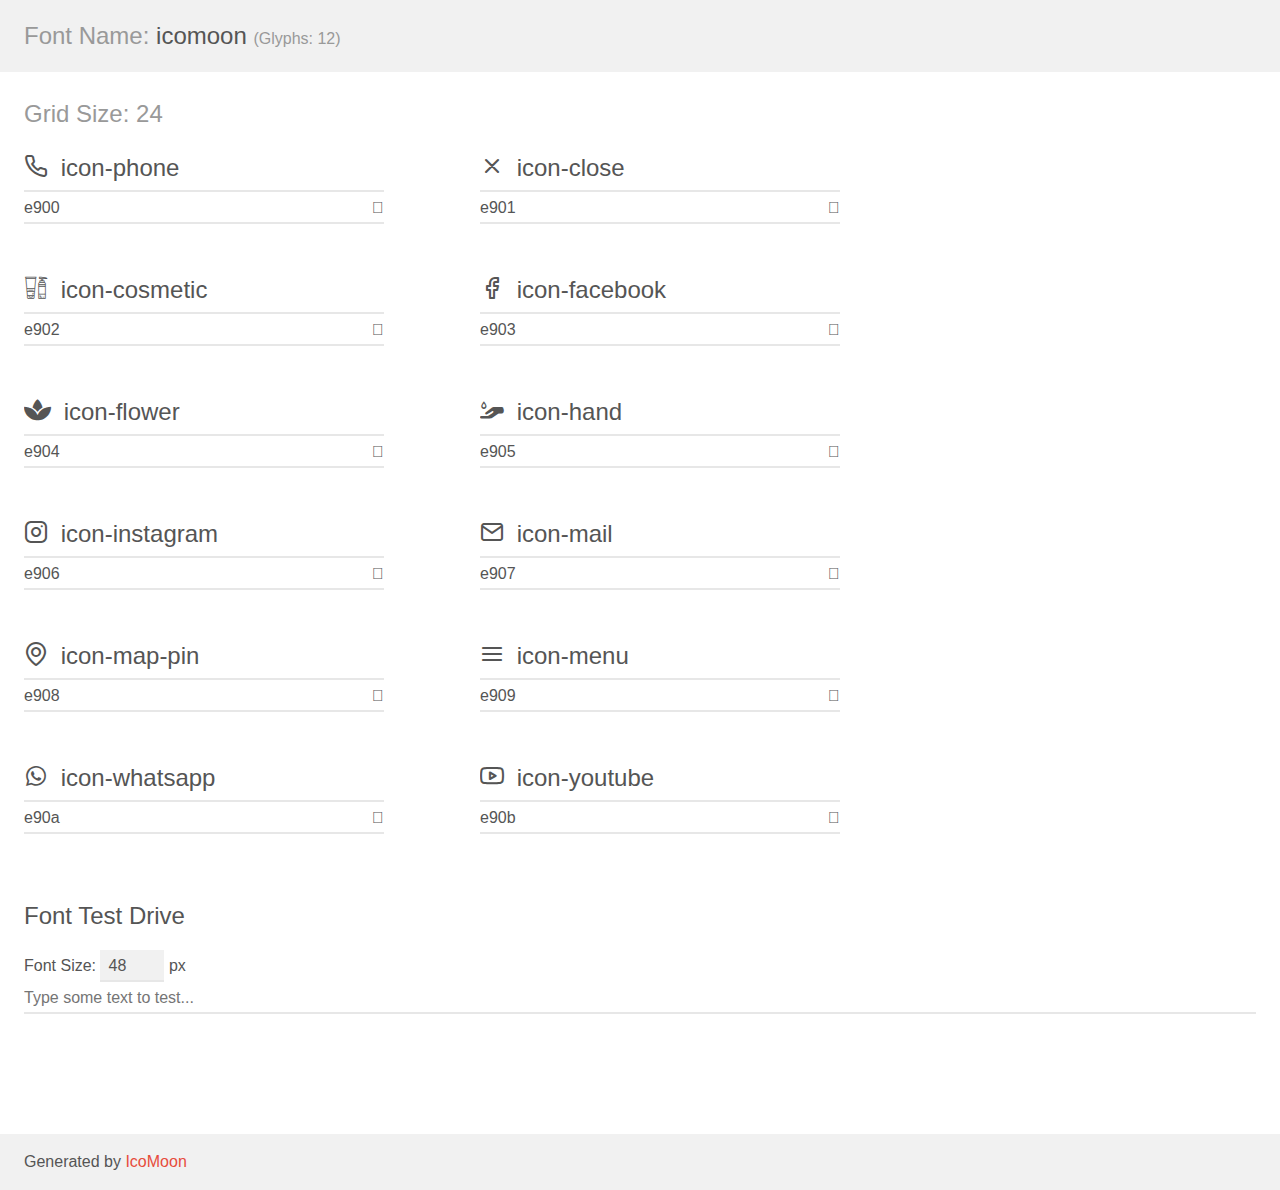
<file: assets/fonts/demo.html>
<!DOCTYPE html>
<html>
  <head>
    <meta charset="utf-8" />
    <title>IcoMoon Demo</title>
    <meta name="description" content="An Icon Font Generated By IcoMoon.io" />
    <meta name="viewport" content="width=device-width, initial-scale=1" />
    <link rel="stylesheet" href="demo-files/demo.css" />
    <link rel="stylesheet" href="style.css" />
  </head>
  <body>
    <div class="bgc1 clearfix">
      <h1 class="mhmm mvm">
        <span class="fgc1">Font Name:</span> icomoon
        <small class="fgc1">(Glyphs:&nbsp;12)</small>
      </h1>
    </div>
    <div class="clearfix mhl ptl">
      <h1 class="mvm mtn fgc1">Grid Size: 24</h1>
      <div class="glyph fs1">
        <div class="clearfix bshadow0 pbs">
          <span class="icon-phone"></span>
          <span class="mls"> icon-phone</span>
        </div>
        <fieldset class="fs0 size1of1 clearfix hidden-false">
          <input type="text" readonly value="e900" class="unit size1of2" />
          <input
            type="text"
            maxlength="1"
            readonly
            value="&#xe900;"
            class="unitRight size1of2 talign-right"
          />
        </fieldset>
        <div class="fs0 bshadow0 clearfix hidden-true">
          <span class="unit pvs fgc1">liga: </span>
          <input type="text" readonly value="" class="liga unitRight" />
        </div>
      </div>
      <div class="glyph fs1">
        <div class="clearfix bshadow0 pbs">
          <span class="icon-close"></span>
          <span class="mls"> icon-close</span>
        </div>
        <fieldset class="fs0 size1of1 clearfix hidden-false">
          <input type="text" readonly value="e901" class="unit size1of2" />
          <input
            type="text"
            maxlength="1"
            readonly
            value="&#xe901;"
            class="unitRight size1of2 talign-right"
          />
        </fieldset>
        <div class="fs0 bshadow0 clearfix hidden-true">
          <span class="unit pvs fgc1">liga: </span>
          <input type="text" readonly value="" class="liga unitRight" />
        </div>
      </div>
      <div class="glyph fs1">
        <div class="clearfix bshadow0 pbs">
          <span class="icon-cosmetic"></span>
          <span class="mls"> icon-cosmetic</span>
        </div>
        <fieldset class="fs0 size1of1 clearfix hidden-false">
          <input type="text" readonly value="e902" class="unit size1of2" />
          <input
            type="text"
            maxlength="1"
            readonly
            value="&#xe902;"
            class="unitRight size1of2 talign-right"
          />
        </fieldset>
        <div class="fs0 bshadow0 clearfix hidden-true">
          <span class="unit pvs fgc1">liga: </span>
          <input type="text" readonly value="" class="liga unitRight" />
        </div>
      </div>
      <div class="glyph fs1">
        <div class="clearfix bshadow0 pbs">
          <span class="icon-facebook"></span>
          <span class="mls"> icon-facebook</span>
        </div>
        <fieldset class="fs0 size1of1 clearfix hidden-false">
          <input type="text" readonly value="e903" class="unit size1of2" />
          <input
            type="text"
            maxlength="1"
            readonly
            value="&#xe903;"
            class="unitRight size1of2 talign-right"
          />
        </fieldset>
        <div class="fs0 bshadow0 clearfix hidden-true">
          <span class="unit pvs fgc1">liga: </span>
          <input type="text" readonly value="" class="liga unitRight" />
        </div>
      </div>
      <div class="glyph fs1">
        <div class="clearfix bshadow0 pbs">
          <span class="icon-flower"></span>
          <span class="mls"> icon-flower</span>
        </div>
        <fieldset class="fs0 size1of1 clearfix hidden-false">
          <input type="text" readonly value="e904" class="unit size1of2" />
          <input
            type="text"
            maxlength="1"
            readonly
            value="&#xe904;"
            class="unitRight size1of2 talign-right"
          />
        </fieldset>
        <div class="fs0 bshadow0 clearfix hidden-true">
          <span class="unit pvs fgc1">liga: </span>
          <input type="text" readonly value="" class="liga unitRight" />
        </div>
      </div>
      <div class="glyph fs1">
        <div class="clearfix bshadow0 pbs">
          <span class="icon-hand"></span>
          <span class="mls"> icon-hand</span>
        </div>
        <fieldset class="fs0 size1of1 clearfix hidden-false">
          <input type="text" readonly value="e905" class="unit size1of2" />
          <input
            type="text"
            maxlength="1"
            readonly
            value="&#xe905;"
            class="unitRight size1of2 talign-right"
          />
        </fieldset>
        <div class="fs0 bshadow0 clearfix hidden-true">
          <span class="unit pvs fgc1">liga: </span>
          <input type="text" readonly value="" class="liga unitRight" />
        </div>
      </div>
      <div class="glyph fs1">
        <div class="clearfix bshadow0 pbs">
          <span class="icon-instagram"></span>
          <span class="mls"> icon-instagram</span>
        </div>
        <fieldset class="fs0 size1of1 clearfix hidden-false">
          <input type="text" readonly value="e906" class="unit size1of2" />
          <input
            type="text"
            maxlength="1"
            readonly
            value="&#xe906;"
            class="unitRight size1of2 talign-right"
          />
        </fieldset>
        <div class="fs0 bshadow0 clearfix hidden-true">
          <span class="unit pvs fgc1">liga: </span>
          <input type="text" readonly value="" class="liga unitRight" />
        </div>
      </div>
      <div class="glyph fs1">
        <div class="clearfix bshadow0 pbs">
          <span class="icon-mail"></span>
          <span class="mls"> icon-mail</span>
        </div>
        <fieldset class="fs0 size1of1 clearfix hidden-false">
          <input type="text" readonly value="e907" class="unit size1of2" />
          <input
            type="text"
            maxlength="1"
            readonly
            value="&#xe907;"
            class="unitRight size1of2 talign-right"
          />
        </fieldset>
        <div class="fs0 bshadow0 clearfix hidden-true">
          <span class="unit pvs fgc1">liga: </span>
          <input type="text" readonly value="" class="liga unitRight" />
        </div>
      </div>
      <div class="glyph fs1">
        <div class="clearfix bshadow0 pbs">
          <span class="icon-map-pin"></span>
          <span class="mls"> icon-map-pin</span>
        </div>
        <fieldset class="fs0 size1of1 clearfix hidden-false">
          <input type="text" readonly value="e908" class="unit size1of2" />
          <input
            type="text"
            maxlength="1"
            readonly
            value="&#xe908;"
            class="unitRight size1of2 talign-right"
          />
        </fieldset>
        <div class="fs0 bshadow0 clearfix hidden-true">
          <span class="unit pvs fgc1">liga: </span>
          <input type="text" readonly value="" class="liga unitRight" />
        </div>
      </div>
      <div class="glyph fs1">
        <div class="clearfix bshadow0 pbs">
          <span class="icon-menu"></span>
          <span class="mls"> icon-menu</span>
        </div>
        <fieldset class="fs0 size1of1 clearfix hidden-false">
          <input type="text" readonly value="e909" class="unit size1of2" />
          <input
            type="text"
            maxlength="1"
            readonly
            value="&#xe909;"
            class="unitRight size1of2 talign-right"
          />
        </fieldset>
        <div class="fs0 bshadow0 clearfix hidden-true">
          <span class="unit pvs fgc1">liga: </span>
          <input type="text" readonly value="" class="liga unitRight" />
        </div>
      </div>
      <div class="glyph fs1">
        <div class="clearfix bshadow0 pbs">
          <span class="icon-whatsapp"></span>
          <span class="mls"> icon-whatsapp</span>
        </div>
        <fieldset class="fs0 size1of1 clearfix hidden-false">
          <input type="text" readonly value="e90a" class="unit size1of2" />
          <input
            type="text"
            maxlength="1"
            readonly
            value="&#xe90a;"
            class="unitRight size1of2 talign-right"
          />
        </fieldset>
        <div class="fs0 bshadow0 clearfix hidden-true">
          <span class="unit pvs fgc1">liga: </span>
          <input type="text" readonly value="" class="liga unitRight" />
        </div>
      </div>
      <div class="glyph fs1">
        <div class="clearfix bshadow0 pbs">
          <span class="icon-youtube"></span>
          <span class="mls"> icon-youtube</span>
        </div>
        <fieldset class="fs0 size1of1 clearfix hidden-false">
          <input type="text" readonly value="e90b" class="unit size1of2" />
          <input
            type="text"
            maxlength="1"
            readonly
            value="&#xe90b;"
            class="unitRight size1of2 talign-right"
          />
        </fieldset>
        <div class="fs0 bshadow0 clearfix hidden-true">
          <span class="unit pvs fgc1">liga: </span>
          <input type="text" readonly value="" class="liga unitRight" />
        </div>
      </div>
    </div>

    <!--[if gt IE 8]><!-->
    <div class="mhl clearfix mbl">
      <h1>Font Test Drive</h1>
      <label>
        Font Size:
        <input
          id="fontSize"
          type="number"
          class="textbox0 mbm"
          min="8"
          value="48"
        />
        px
      </label>
      <input
        id="testText"
        type="text"
        class="phl size1of1 mvl"
        placeholder="Type some text to test..."
        value=""
      />
      <div id="testDrive" class="icon-" style="font-family: icomoon">
        &nbsp;
      </div>
    </div>
    <!--<![endif]-->
    <div class="bgc1 clearfix">
      <p class="mhl">
        Generated by <a href="https://icomoon.io/app">IcoMoon</a>
      </p>
    </div>

    <script src="demo-files/demo.js"></script>
  </body>
</html>
</file>
<file: assets/fonts/demo-files/demo.css>
body {
  padding: 0;
  margin: 0;
  font-family: sans-serif;
  font-size: 1em;
  line-height: 1.5;
  color: #555;
  background: #fff;
}
h1 {
  font-size: 1.5em;
  font-weight: normal;
}
small {
  font-size: .66666667em;
}
a {
  color: #e74c3c;
  text-decoration: none;
}
a:hover, a:focus {
  box-shadow: 0 1px #e74c3c;
}
.bshadow0, input {
  box-shadow: inset 0 -2px #e7e7e7;
}
input:hover {
  box-shadow: inset 0 -2px #ccc;
}
input, fieldset {
  font-family: sans-serif;
  font-size: 1em;
  margin: 0;
  padding: 0;
  border: 0;
}
input {
  color: inherit;
  line-height: 1.5;
  height: 1.5em;
  padding: .25em 0;
}
input:focus {
  outline: none;
  box-shadow: inset 0 -2px #449fdb;
}
.glyph {
  font-size: 16px;
  width: 15em;
  padding-bottom: 1em;
  margin-right: 4em;
  margin-bottom: 1em;
  float: left;
  overflow: hidden;
}
.liga {
  width: 80%;
  width: calc(100% - 2.5em);
}
.talign-right {
  text-align: right;
}
.talign-center {
  text-align: center;
}
.bgc1 {
  background: #f1f1f1;
}
.fgc1 {
  color: #999;
}
.fgc0 {
  color: #000;
}
p {
  margin-top: 1em;
  margin-bottom: 1em;
}
.mvm {
  margin-top: .75em;
  margin-bottom: .75em;
}
.mtn {
  margin-top: 0;
}
.mtl, .mal {
  margin-top: 1.5em;
}
.mbl, .mal {
  margin-bottom: 1.5em;
}
.mal, .mhl {
  margin-left: 1.5em;
  margin-right: 1.5em;
}
.mhmm {
  margin-left: 1em;
  margin-right: 1em;
}
.mls {
  margin-left: .25em;
}
.ptl {
  padding-top: 1.5em;
}
.pbs, .pvs {
  padding-bottom: .25em;
}
.pvs, .pts {
  padding-top: .25em;
}
.unit {
  float: left;
}
.unitRight {
  float: right;
}
.size1of2 {
  width: 50%;
}
.size1of1 {
  width: 100%;
}
.clearfix:before, .clearfix:after {
  content: " ";
  display: table;
}
.clearfix:after {
  clear: both;
}
.hidden-true {
  display: none;
}
.textbox0 {
  width: 3em;
  background: #f1f1f1;
  padding: .25em .5em;
  line-height: 1.5;
  height: 1.5em;
}
#testDrive {
  display: block;
  padding-top: 24px;
  line-height: 1.5;
}
.fs0 {
  font-size: 16px;
}
.fs1 {
  font-size: 24px;
}
</file>
<file: assets/fonts/style.css>
@font-face {
  font-family: 'icomoon';
  src:  url('fonts/icomoon.eot?r7pp69');
  src:  url('fonts/icomoon.eot?r7pp69#iefix') format('embedded-opentype'),
    url('fonts/icomoon.ttf?r7pp69') format('truetype'),
    url('fonts/icomoon.woff?r7pp69') format('woff'),
    url('fonts/icomoon.svg?r7pp69#icomoon') format('svg');
  font-weight: normal;
  font-style: normal;
  font-display: block;
}

[class^="icon-"], [class*=" icon-"] {
  /* use !important to prevent issues with browser extensions that change fonts */
  font-family: 'icomoon' !important;
  speak: never;
  font-style: normal;
  font-weight: normal;
  font-variant: normal;
  text-transform: none;
  line-height: 1;

  /* Better Font Rendering =========== */
  -webkit-font-smoothing: antialiased;
  -moz-osx-font-smoothing: grayscale;
}

.icon-phone:before {
  content: "\e900";
}
.icon-close:before {
  content: "\e901";
}
.icon-cosmetic:before {
  content: "\e902";
}
.icon-facebook:before {
  content: "\e903";
}
.icon-flower:before {
  content: "\e904";
}
.icon-hand:before {
  content: "\e905";
}
.icon-instagram:before {
  content: "\e906";
}
.icon-mail:before {
  content: "\e907";
}
.icon-map-pin:before {
  content: "\e908";
}
.icon-menu:before {
  content: "\e909";
}
.icon-whatsapp:before {
  content: "\e90a";
}
.icon-youtube:before {
  content: "\e90b";
}
</file>
